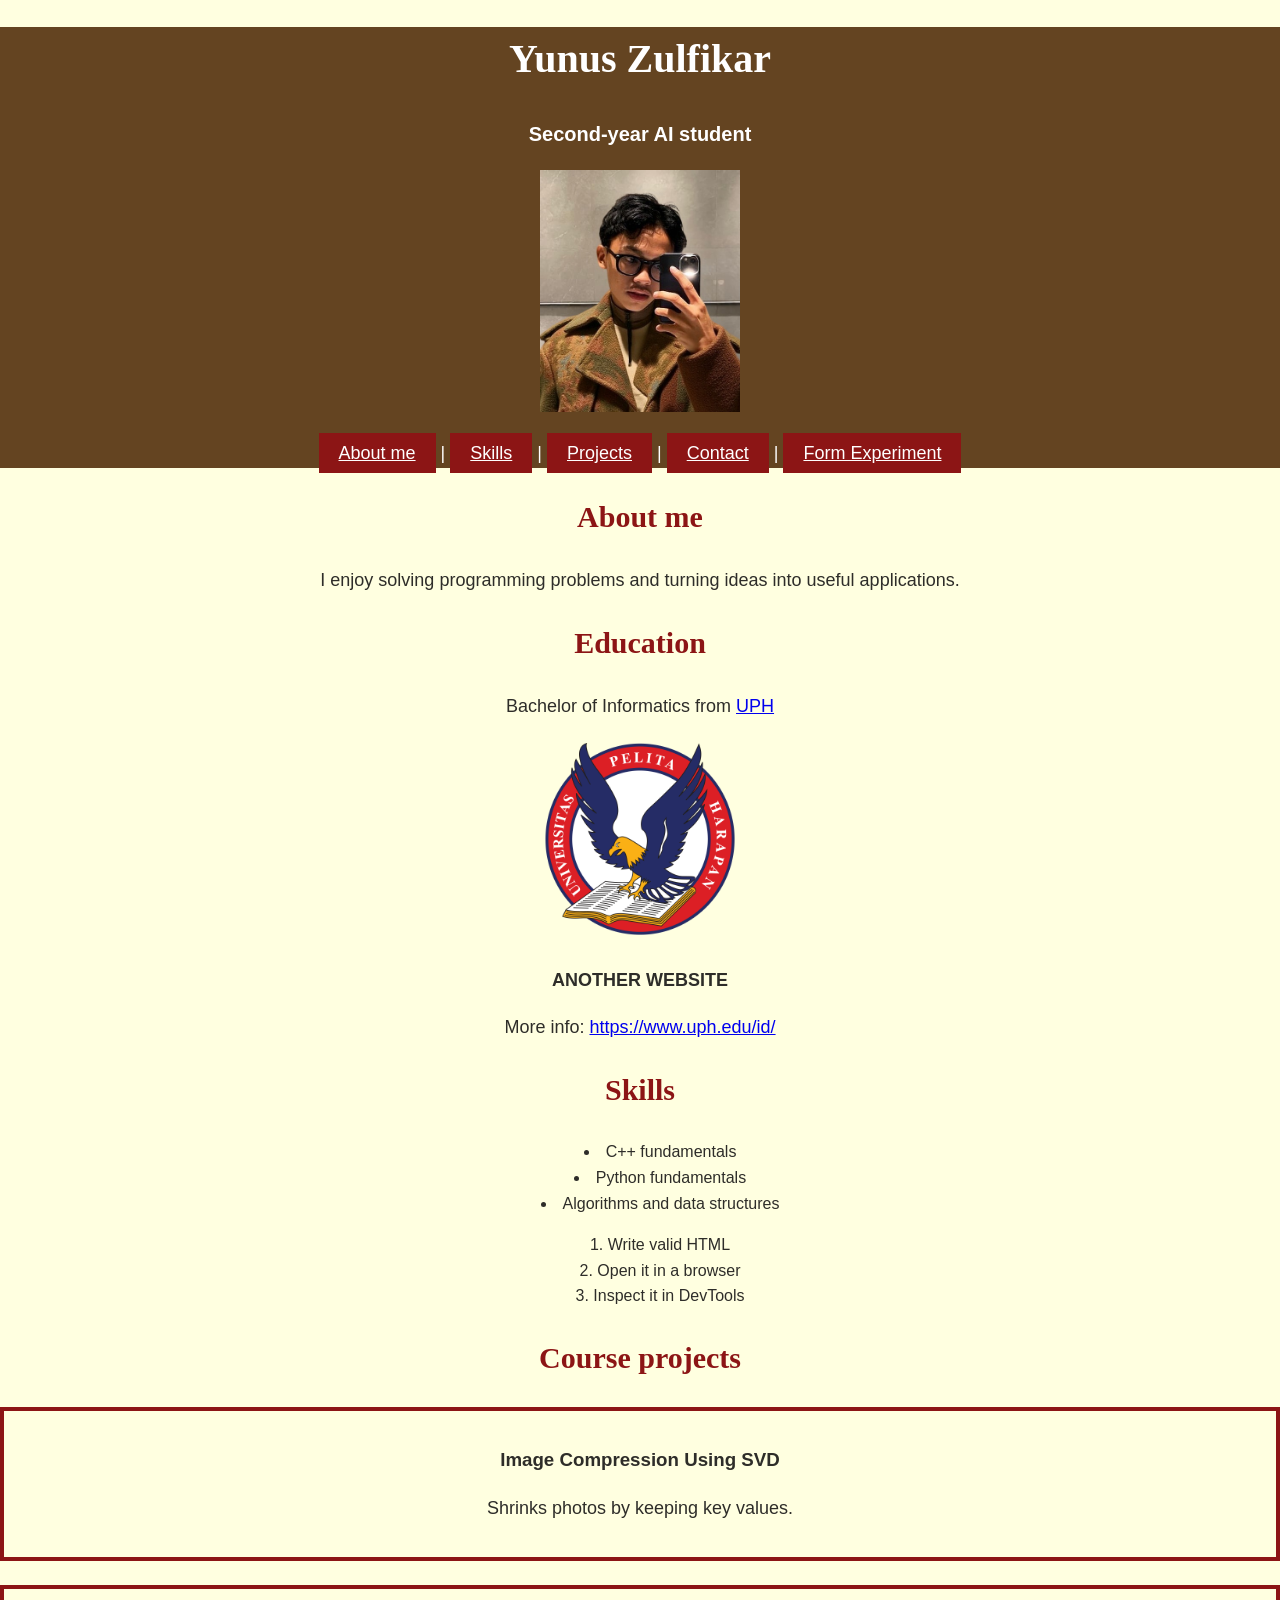
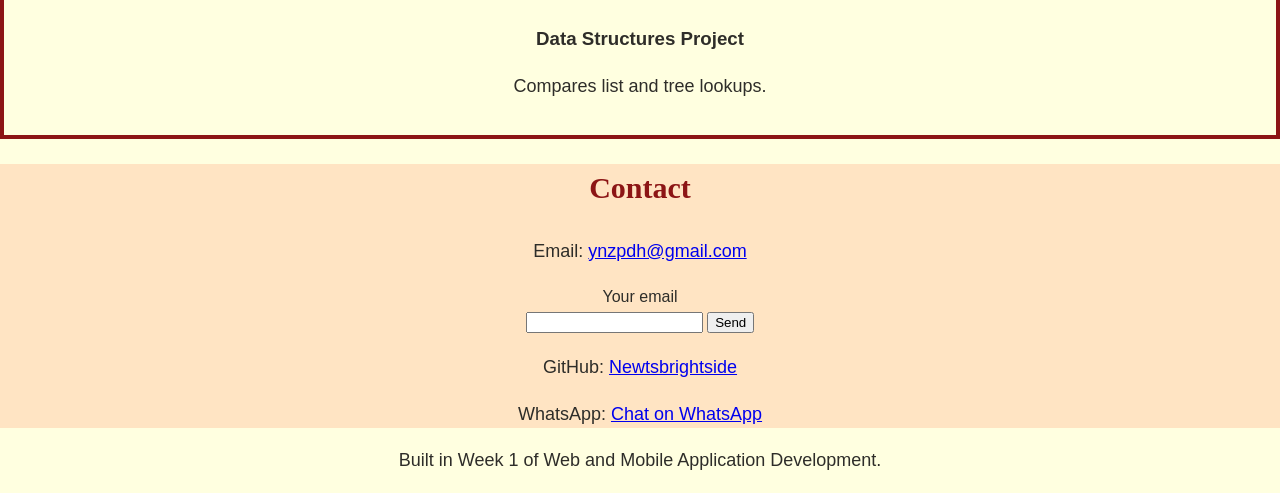
<file: index.html>
<!doctype html>
<html lang="en">
<head>
    <link rel="stylesheet"
    href="styles.css">
  <meta charset="utf-8">
  <meta name="viewport" content="width=device-width, initial-scale=1">
  <title>Yunus Zulfikar | Personal Profile</title>
</head>
<body>

  <header class="profile-header">
    <h1>Yunus Zulfikar</h1>
    <p class="intro">Second-year AI student</p>
    <p><img src="image/nus.jpg" alt="yunus" width="200"></p>
    <p><a href="#about" class="choose">About me</a> | <a href="#skills" class="choose">Skills</a> | <a href="#projects" class="choose">Projects</a> | <a href="#contact" class="choose">Contact</a> | <a href="GET-form-experiment.html" class="choose">Form Experiment</a></p>
  </header>

  <main>
    <section id="about">
      <h2>About me</h2>
      <p>I enjoy solving programming problems and turning ideas into useful applications.</p>
    </section>

    <section id="education">
      <h2>Education</h2>
      <p>Bachelor of Informatics from <a href="https://www.uph.edu/id/">UPH</a></p>
      <p><img src="image/uph-logo.png" alt="UPH logo" width="200"></p>
      <p><strong>ANOTHER WEBSITE</strong></p>
      <p>More info: <a href="https://www.uph.edu/id/">https://www.uph.edu/id/</a></p>
    </section>

    <section id="skills">
      <h2>Skills</h2>
        <ul>
            <li>C++ fundamentals</li>
            <li>Python fundamentals</li>
            <li>Algorithms and data structures</li>
        </ul>

        <ol>
            <li>Write valid HTML</li>
            <li>Open it in a browser</li>
            <li>Inspect it in DevTools</li>
        </ol>
    </section>

    <section id="projects">
        <h2>Course projects</h2>
    <article class="project">
      <h3>Image Compression Using SVD</h3>
      <p>Shrinks photos by keeping key values.</p>
    </article>
    <article class="project">
      <h3>Data Structures Project</h3>
      <p>Compares list and tree lookups.</p>
    </article>
  </section>


    <section id="contact">
      <h2>Contact</h2>
      <p>Email: <a href="mailto:ynzpdh@gmail.com">ynzpdh@gmail.com</a></p>

      <form action="" method="get">
        <label for="visitor-email">Your email</label><br>
        <input id="visitor-email" name="email" type="email" required>
        <button type="submit">Send</button>
      </form>

      <p>GitHub: <a href="https://github.com/Newtsbrightside">Newtsbrightside</a></p>
      <p>WhatsApp: <a href="https://wa.me/628156398827">Chat on WhatsApp</a></p>
    </section>
  </main>

  <footer>
    <p>Built in Week 1 of Web and Mobile Application Development.</p>
  </footer>

</body>
</html>
</file>
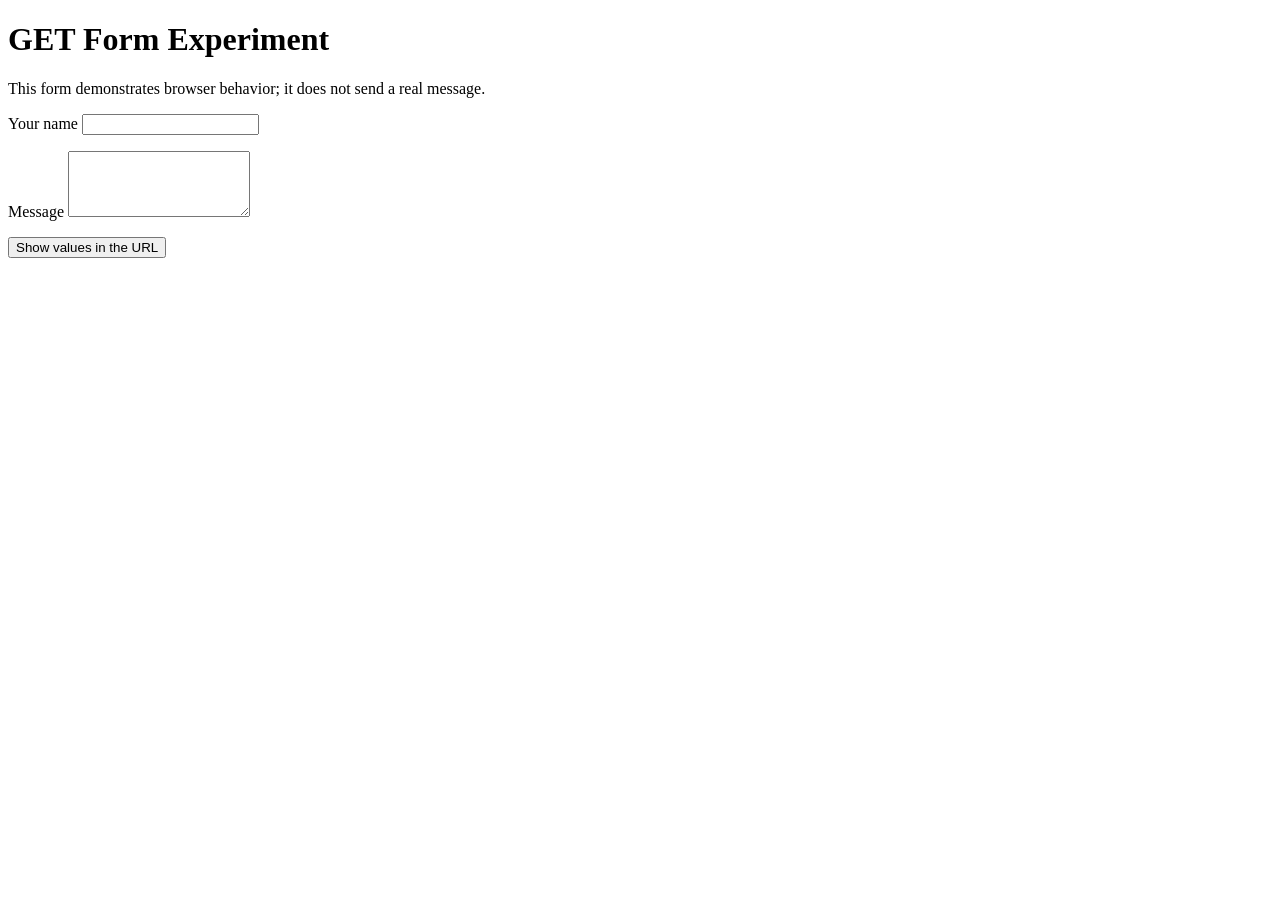
<file: GET-form-experiment.html>
<!doctype html>
<html lang="en">
  <head>
    <meta charset="utf-8">
    <meta name="viewport" content="width=device-width, initial-scale=1">
    <title>GET Form Experiment</title>
  </head>
  <body>
    <h1>GET Form Experiment</h1>
    <p>This form demonstrates browser behavior; it does not send a real message.</p>

<form action="" method="get">
<p>
  <label for="visitor-name">Your name</label>
  <input id="visitor-name" name="visitorName" type="text" required>
</p>
<p>
  <label for="visitor-message">Message</label>
  <textarea id="visitor-message" name="message" rows="4"></textarea>
</p>
<button type="submit">Show values in the URL</button>

</form>

  </body>
</html>
</file>
<file: styles.css>
body {
  background-color: lightyellow;
}
p {
  font-size: 18px;
  text-align: center;
}
.intro {
  font-size: 20px;
  font-weight: bold;
  text-align: center;
}
#contact {
  background-color: #ffe4c3;
  text-align: center;
}
body {
  margin: 0;
  color: #2e2d29;
  font-family: Arial, sans-serif;
  line-height: 1.6;
}

.profile-header {
  color: white;
  background-color: #644421;
  text-align: center;
}
h1 {
  font-family: Georgia, serif;
  font-size: 40px;
  text-align: center;
}

h2 {
  color: #8c1515;
  font-family: Georgia, serif;
  font-size: 30px;
  text-align: center;
}
.project {
  border: 4px solid #8c1515;
  padding: 16px;
  margin-bottom: 24px;
  text-align: center;
}

.choose {
    background-color: #8c1515;
    color: white;
    padding: 10px 20px;
}

#skills {
    text-align: center;
}

ul, ol {
  list-style-position: inside;
  text-align: center;
}
</file>
